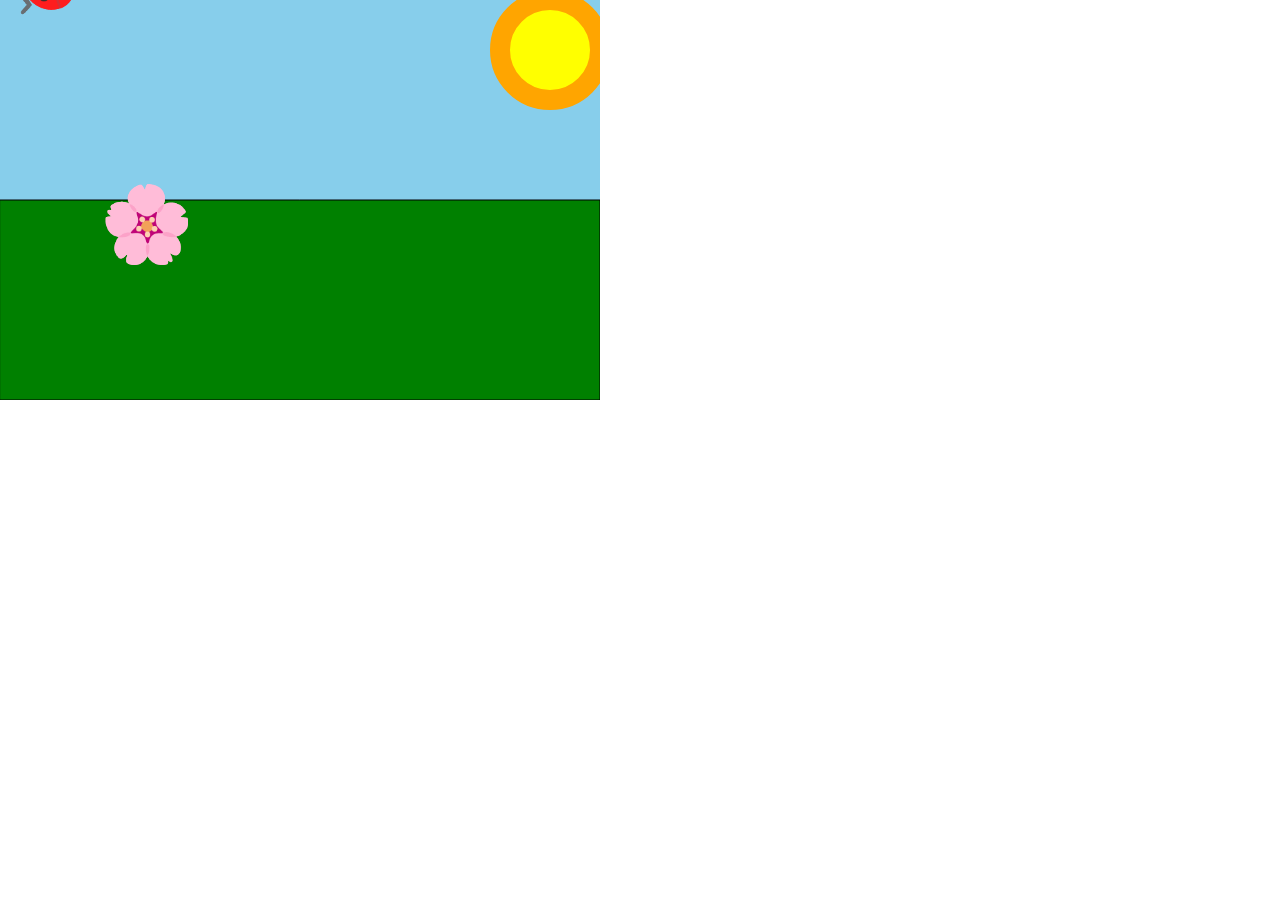
<file: p5js-intro/tutorial.html>
<!DOCTYPE html>
<html lang="en">
  <head>
    <meta charset="utf-8" />
    <meta name="viewport" content="width=device-width, initial-scale=1.0">

    <title>Tutorial on p5.js</title>

    <link rel="stylesheet" type="text/css" href="style.css">

    <script src="libraries/p5.min.js"></script>
    <script src="libraries/p5.sound.min.js"></script>
  </head>

  <body>
    <script src="tutorial.js"></script>
  </body>
</html>
</file>
<file: p5js-intro/style.css>
html, body {
  margin: 0;
  padding: 0;
}

canvas {
  display: block;
}
</file>
